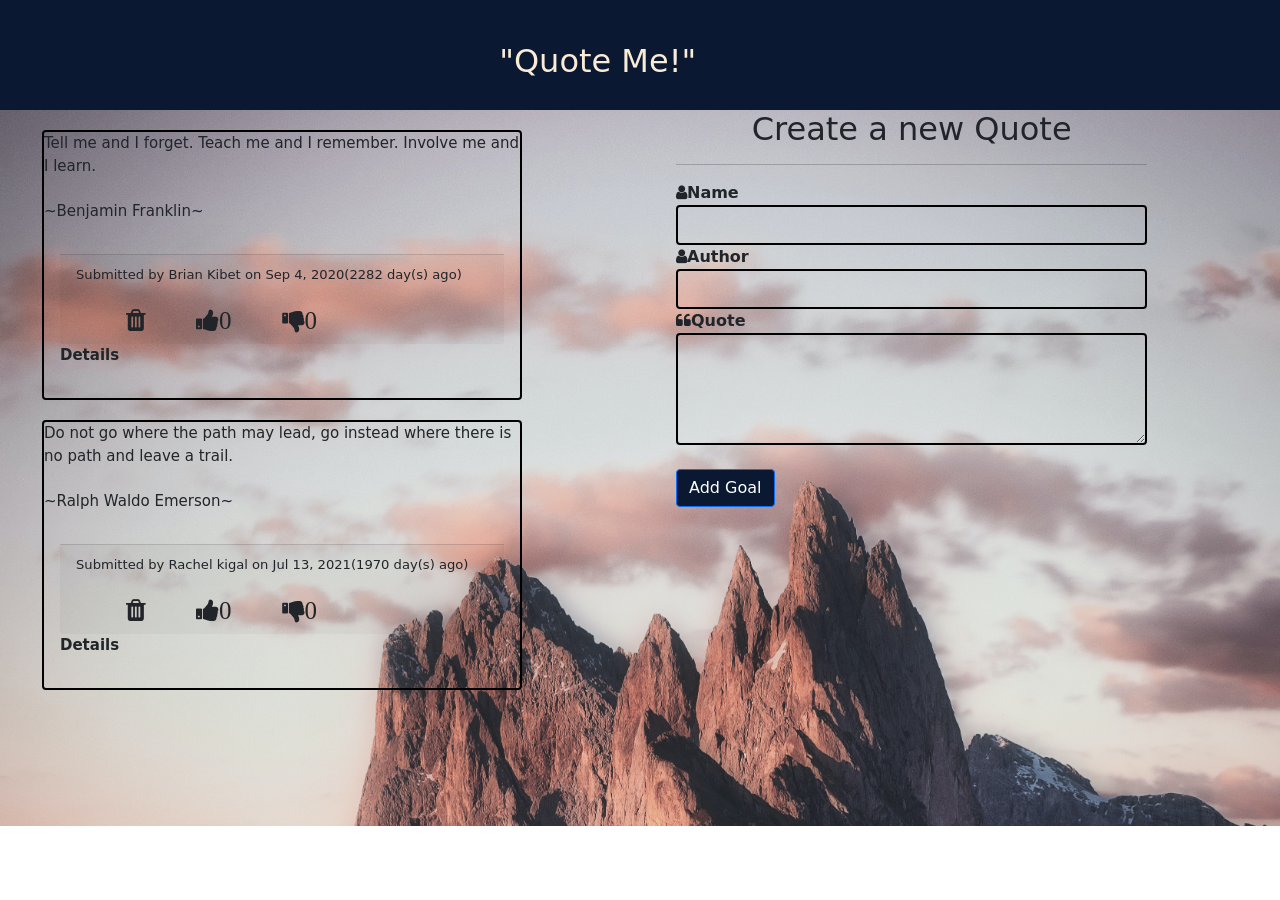
<file: index.html>
<!DOCTYPE html><html lang="en"><head>
  <meta charset="utf-8">
  <title>Quote</title>
  <base href="https://mwaniki9322.github.io/Quote/">
  <meta name="viewport" content="width=device-width, initial-scale=1">
  <link rel="icon" type="image/x-icon" href="favicon.ico">
  <link rel="stylesheet" href="https://cdnjs.cloudflare.com/ajax/libs/font-awesome/4.7.0/css/font-awesome.min.css">
<style>@charset "UTF-8";:root{--bs-blue:#0d6efd;--bs-indigo:#6610f2;--bs-purple:#6f42c1;--bs-pink:#d63384;--bs-red:#dc3545;--bs-orange:#fd7e14;--bs-yellow:#ffc107;--bs-green:#198754;--bs-teal:#20c997;--bs-cyan:#0dcaf0;--bs-white:#fff;--bs-gray:#6c757d;--bs-gray-dark:#343a40;--bs-primary:#0d6efd;--bs-secondary:#6c757d;--bs-success:#198754;--bs-info:#0dcaf0;--bs-warning:#ffc107;--bs-danger:#dc3545;--bs-light:#f8f9fa;--bs-dark:#212529;--bs-font-sans-serif:system-ui,-apple-system,"Segoe UI",Roboto,"Helvetica Neue",Arial,"Noto Sans","Liberation Sans",sans-serif,"Apple Color Emoji","Segoe UI Emoji","Segoe UI Symbol","Noto Color Emoji";--bs-font-monospace:SFMono-Regular,Menlo,Monaco,Consolas,"Liberation Mono","Courier New",monospace;--bs-gradient:linear-gradient(180deg,#ffffff26,#fff0);}*,:after,:before{box-sizing:border-box;}@media (prefers-reduced-motion: no-preference){:root{scroll-behavior:smooth;}}body{margin:0;font-family:var(--bs-font-sans-serif);font-size:1rem;font-weight:400;line-height:1.5;color:#212529;background-color:#fff;-webkit-text-size-adjust:100%;-webkit-tap-highlight-color:rgba(0,0,0,0);}</style><link rel="stylesheet" href="styles.ece7c607588286692a0e.css" media="print" onload="this.media='all'"><noscript><link rel="stylesheet" href="styles.ece7c607588286692a0e.css"></noscript></head>
<body>
  <app-root></app-root>
<script src="runtime.26cadf09175e1328afda.js" defer></script><script src="polyfills.ddfd9bb916a43c90596a.js" defer></script><script src="main.43490d75ea23b1760913.js" defer></script>

</body></html>
</file>
